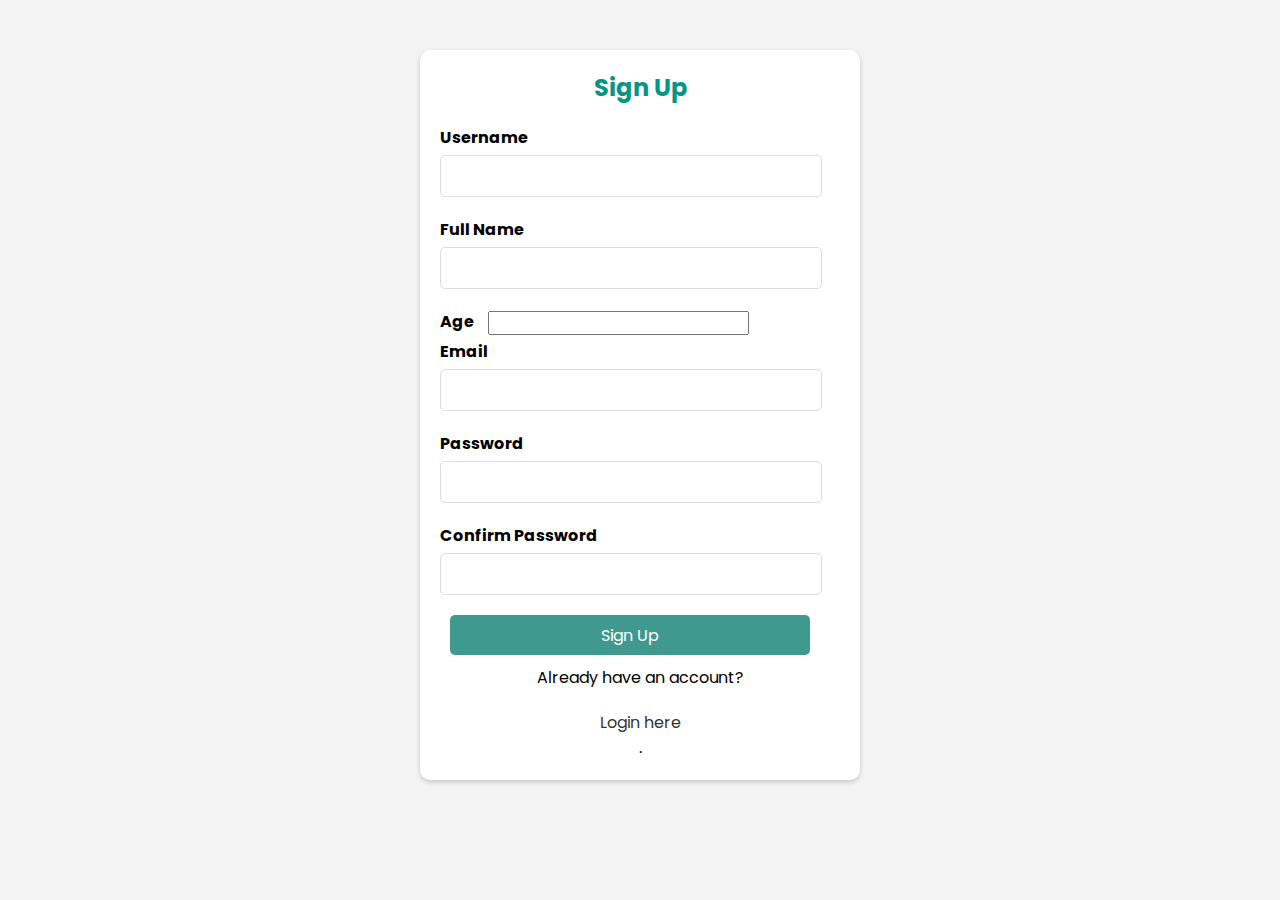
<file: front end/signup.html>
<!DOCTYPE html>
<html>

<head>
    <title>Barber Shop - Sign Up</title>
    <link rel="stylesheet" href="../css/style.css">
    <link rel="stylesheet" href="https://cdnjs.cloudflare.com/ajax/libs/font-awesome/5.15.3/css/all.min.css">
    <meta name="viewport" content="width=device-width, initial-scale=1">
    <link href="https://fonts.googleapis.com/css?family=Kaushan+Script|Poppins&display=swap" rel="stylesheet">
</head>

<body>
  
    <div class="signup-container">

        <form action="../BE/sign_up.php" method="POST" class="signup-form" id="signupForm">
            <h2 style="text-align: center;">Sign Up</h2>

            <label for="username">Username</label>
            <input type="text" name="username" required>

            <label for="fullname">Full Name</label>
            <input type="text" name="fullname" required>

            <label for="age">Age</label>
            <input type="number" name="age" required>
            <br>
            <label for="email">Email</label>
            <input type="email" name="email" required>

            <label for="password">Password</label>
            <input type="password" name="password" required id="password">

            <label for="confirmPassword">Confirm Password</label>
            <input type="password" name="confirmPassword" required id="confirmPassword">
            <button type="submit" class="submit-btn">Sign Up</button>


        </form>
        <p>Already have an account? <a href="../index.php">Login here</a>.</p>
    </div>

    <script>
        document.getElementById('signupForm').onsubmit = function () {
            var password = document.getElementById('password').value;
            var confirmPassword = document.getElementById('confirmPassword').value;

            if (password !== confirmPassword) {
                alert('Passwords do not match.');
                return false;
            }
            return true;
        };
    </script>
</body>

</html>
</file>
<file: css/style.css>
* {
  margin: 0;
  padding: 0;
  font-family: 'Poppins', sans-serif;
}


#banner {
  background: linear-gradient(rgba(0, 0, 0, 0.5), #009688), url(Barber_Shop_img/banner.jpg);
  background-size: cover;
  background-position: center;
  height: 100vh;
}

.logo {
  width: 300px;
  position: absolute;
  top: 4%;
  left: 10%;
  color: white;
  text-align: left;
  font-size: 30px;
  font-family: 'Kaushan Script', cursive;
}


.banner-text {
  text-align: center;
  color: #fff;
  padding-top: 180px;
}

.banner-text h1 {
  font-size: 130px;
  font-family: 'Kaushan Script', cursive;

}

.banner-text p {
  font-size: 20px;
  font-style: italic;
}

.banner-btn {
  margin: 70px auto 0;
}

.banner-btn a {
  width: 150px;
  text-decoration: none;
  display: inline-block;
  margin: 0 10px;
  padding: 12px 0;
  color: #fff;
  border: .5px solid #fff;
  z-index: 1;
  position: relative;
  transition: color 0.5s;
}


.banner-btn a span {
  width: 0;
  height: 100%;
  position: absolute;
  top: 0;
  left: 0;
  background: #fff;
  z-index: -1;
  transition: 0.5s;
}


.banner-btn a:hover span {
  width: 100%;
}

.banner-btn a:hover {
  color: black;
}


#sideNav {
  width: 250px;
  height: 100vh;
  position: fixed;
  right: -250px;
  top: 0;
  background: #009688;
  z-index: 2;
  transition: 0.5s;
}

nav ul li {
  list-style: none;
  margin: 50px 20px;
}

nav ul li a {
  text-decoration: none;
  color: white;
}

#menuBtn {
  width: 50px;
  height: 50px;
  background: #009688;
  text-align: center;
  position: fixed;
  right: 30px;
  top: 20px;
  border-radius: 3px;
  z-index: 3;
  cursor: pointer;

}

#menuBtn img {
  width: 20px;
  margin-top: 15px;
}

@media screen and (max_width : 770px) {

  .banner-text h1 {
    font-size: 44px;
  }

  .banner-btn a {
    display: block;
    margin: 20px auto;

  }

}


#feature {
  width: 100%;
  padding: 70px 0;
}

.title-text {
  text-align: center;
  padding-bottom: 70px;
}

.title-text p {
  margin: auto;
  font-size: 20px;
  color: #009688;
  font-weight: bold;
  position: relative;
  z-index: 1;
  display: inline-block;
}

.title-text p::after {
  content: '';
  width: 50px;
  height: 35px;
  background: linear-gradient(#019587, #fff);
  position: absolute;
  top: -20px;
  left: 0;
  z-index: -1;
  transform: rotate(10deg);
  border-top-left-radius: 35px;
  border-bottom-right-radius: 35px;

}

.title-text h1 {
  font-size: 50px;
}


.feature-box {
  width: 80%;
  margin: auto;
  display: flex;
  flex-wrap: wrap;
  align-items: center;
  text-align: center;
}

.features {
  flex-basis: 50%;
}

.features-img {
  flex-basis: 50%;
  margin: auto;
}

.features-img img {
  width: 70%;
  border-radius: 10px;
}

.feature h1 {
  text-align: left;
  margin-bottom: 10px;
  font-weight: 100;
  color: #009688;

}

.features-desc {
  display: flex;
  align-items: center;
  margin-bottom: 40px;
}

.feature-icon .fa,
.fa-brands {
  width: 50px;
  height: 50px;
  font-size: 30px;
  line-height: 50px;
  border: 8px;
  color: #009688;
  border: 1px solid #009688;
}

.feature-text p {
  padding: 20px 20px 20px 30px;
  text-decoration: initial;
  text-align: left;
}

/* Sign-up Form Styles */
.signup-container {
  width: 100%;
  max-width: 400px;
  margin: 50px auto;
  padding: 20px;
  background-color: white;
  border-radius: 10px;
  box-shadow: 0 2px 5px rgba(0, 0, 0, 0.2);
  text-align: center;
}

.signup-form h2 {
  color: #009688;
  margin-bottom: 20px;
}

.signup-form input[type="text"],
.signup-form input[type="email"],
.signup-form input[type="password"],
.signup-form select {
  width: 90%;
  padding: 10px;
  margin-bottom: 20px;
  border: 1px solid #ddd;
  border-radius: 5px;
}

.signup-form .gender div,
.signup-form .age-group div {
  margin-bottom: 10px;
}

.signup-form .gender,
.signup-form .age-group {
  text-align: left;
  margin-bottom: 10px;
}


.signup-form .gender label,
.signup-form .age-group label {
  display: inline-block;
  margin-right: 15px;
}



.submit-btn{
  background-color: #40998f;
  width: 90%;
  height: 40px;
  border: none;
  color: white;
  font-size: medium;
  margin-bottom: 10px;
  border-radius: 5px;
  margin-left: 10px;

}
.signup-form input[type="submit"]:hover {
  background-color: #00796b;
  vertical-align: middle;
  margin-top: -1px;
}

.signup-form label {
  display: inline-block;
  margin-right: 10px;
}


@media screen and (max-width: 770px) {
  .signup-container {
    width: 90%;
  }
}

/* Common Styles */
body {
  font-family: 'Arial', sans-serif;
  background-color: #f4f4f4;
  margin: 0;
  padding: 0;
}

.container {
  max-width: 400px;
  margin: 50px auto;
  padding: 20px;
  background-color: white;
  border-radius: 10px;
  box-shadow: 0 2px 5px rgba(0, 0, 0, 0.2);
  text-align: center;
}

h2 {
  color: #009688;
  margin-bottom: 20px;
}

/* Form Styles */
form {
  text-align: left;
}

label {
  display: block;
  margin-bottom: 5px;
  font-weight: bold;
}

input[type="text"],
input[type="password"] {
  width: 100%;
  padding: 10px;
  margin-bottom: 10px;
  border: 1px solid #ddd;
  border-radius: 5px;
}

input[type="button"] {
  background-color: #333;
  color: #fff;
  padding: 10px 20px;
  border: none;
  border-radius: 4px;
  cursor: pointer;
}

input[type="button"]:hover {
  background-color: #555;
}


a {
  display: block;
  text-align: center;
  margin-top: 20px;
  color: #333;
  text-decoration: none;
}

a:hover {
  text-decoration: underline;
}

@media screen and (max-width: 770px) {
  .title-text h1 {
    font-size: 35px;
  }

  .features {
    flex-basis: 100%;
  }

  .features-img {
    flex-basis: 100%;

  }

  .features-img img {
    width: 100%;
  }
}

#service {
  width: 100%;
  padding: 70px 0;
  background: #efefef;
}

.service-box {
  width: 80%;
  display: flex;
  flex-wrap: wrap;
  justify-content: space-around;
  margin: auto;
}

.single-service {
  flex-basis: 48%;
  text-align: center;
  border-radius: 7px;
  margin-bottom: 20px;
  color: #fff;
  position: relative;
}

.single-service img {
  width: 100%;
  border-radius: 7px;
}

.overlay {
  width: 100%;
  height: 100%;
  position: absolute;
  top: 0;
  border-radius: 7px;
  cursor: pointer;
  background: linear-gradient(rgba(0, 0, 0, 0.5), #009688);
  opacity: 0;
  transition: 1s;
}

.single-service:hover .overlay {
  opacity: 1;
}

.service-desc {
  width: 80%;
  position: absolute;
  bottom: 0;
  left: 50%;
  transform: translateX(-50%);
  opacity: 0;
  transition: 1s;
}

hr {
  background: #fff;
  height: 2px;
  border: 0;
  margin: 15px auto;
  width: 60%;
}

.service-desc p {
  font-size: 14px;
}

.single-service:hover .service-desc {
  bottom: 40%;
  opacity: 1;
}


@media screen and (max-width: 770px) {
  .single-service {
    flex-basis: 100%;
    margin-bottom: 30px;
  }

  .service-desc p {
    font-size: 12px;
  }

  hr {
    margin: 5px auto;
  }

  .single-service:hover .service-desc {
    bottom: 25% !important;
  }

}


#testimonial {
  width: 100%;
  padding: 70px 0;
}

.testimonial-row {
  width: 80%;
  margin: auto;
  display: flex;
  justify-content: space-between;
  align-items: flex-start;
  flex-wrap: wrap;
}

.testimonial-col {
  flex-basis: 28%;
  padding: 10p;
  margin-bottom: 30px;
  border-radius: 5px;
  box-shadow: 0 10px 20px 3px #00968814;
  cursor: pointer;
  transition: transform .5s;
}

.testimonial-col p {
  font-size: 14px;
}


.user {
  display: flex;
  align-items: center;
  margin: 20px 0;
}

.user img {
  width: 40px;
  margin-right: 20px;
  border-radius: 3px;
  contain: content;
}

.user-info .fa {
  margin-left: 10px;
  color: #27c0ff;
  font-size: 20px;
}

.user-info small {
  color: #009688
}

.testimonial-col:hover {
  transform: translateY(-7px);
}

@media screen and (max-width: 770px) {
  .testimonial-col {
    flex-basis: 100%;
  }

}


#footer {
  padding: 100px 0 20px;
  background: #efefef;
  position: relative;
}

.footer-row {
  width: 80%;
  margin: 0 auto;
  display: flex;
  /* Add display: flex; to enable Flexbox */
  justify-content: space-between;
  flex-wrap: wrap;
}

.footer-left,
.footer-right {
  width: 48%;
  /* Adjust the width as needed */
  padding: 10px;
  margin-bottom: 20px;
  box-sizing: border-box;
  /* Include padding and border in the width */
}

.footer-right {
  text-align: right;
}



.footer-row h1 {
  margin: 10px 0;
}

.footer-row p {
  line-height: 35px;
}

.footer-left .fa,
.footer-right .fa {
  font-size: 20px;
  color: #009688;
  margin: 10px;
}

.footer-img {
  max-width: 370px;
  opacity: 0.1;
  position: absolute;
  left: 50%;
  top: 35%;
  transform: translate(-50%, -50%);

}

.social-links {
  text-align: center;
}

.social-links .fa-brands {
  height: 40px;
  width: 40px;
  font-size: 20px;
  line-height: 40px;
  border: 1px solid #009688;
  margin: 40px 5px 0;
  color: #009688;
  cursor: pointer;
  transition: .5s;
}

.social-links .fa:hover {
  background: #009688;
  color: #fff;
  transform: translateY(-7px);
}

.social-links p {
  font-size: 12px;
  margin-top: 20px;
}


@media screen and (max-width: 770px) {

  .footer-left,
  .footer-right {
    flex-basis: 18%;
    font-size: 14px;
  }

  .footer-img {
    top: 25%;
  }
}

.form-container {
  width: 100%;
  max-width: 400px;
  margin: 50px auto;
  padding: 10px;
  background-color: white;
  border-radius: 10px;
  box-shadow: 0 2px 5px rgba(0, 0, 0, 0.2);
  text-align: center;
}

.form-container h2 {
  color: #009688;
  margin-bottom: 20px;
}

.form-container input[type="text"],
.form-container input[type="email"],
.form-container input[type="password"],
.form-container select {
  width: 90%;
  padding: 10px;
  margin-bottom: 20px;
  border: 1px solid #ddd;
  border-radius: 5px;
}

.form-container label {
  display: inline-block;
  margin-right: 15px;
}

.form-container input[type="button"],
.form-container input[type="submit"] {
  margin-bottom: 10px;
  padding: 10px;
  border:  black;
  border-radius: 5px;
  cursor: pointer;
  margin-left: 15px;
  background-color: #40998f;
  width: 90%;
  height: 40px;
  font-size: medium;
}



@media screen and (max-width: 770px) {
.signup-container {
  width: 90%;
}
}

#userDiv {
  position: absolute;
  top: 10px;
  right: 100px;
  color: black; 
}

#logOut {
  color:black; 
  text-decoration: none;
  margin-left: 10px;
}
</file>
